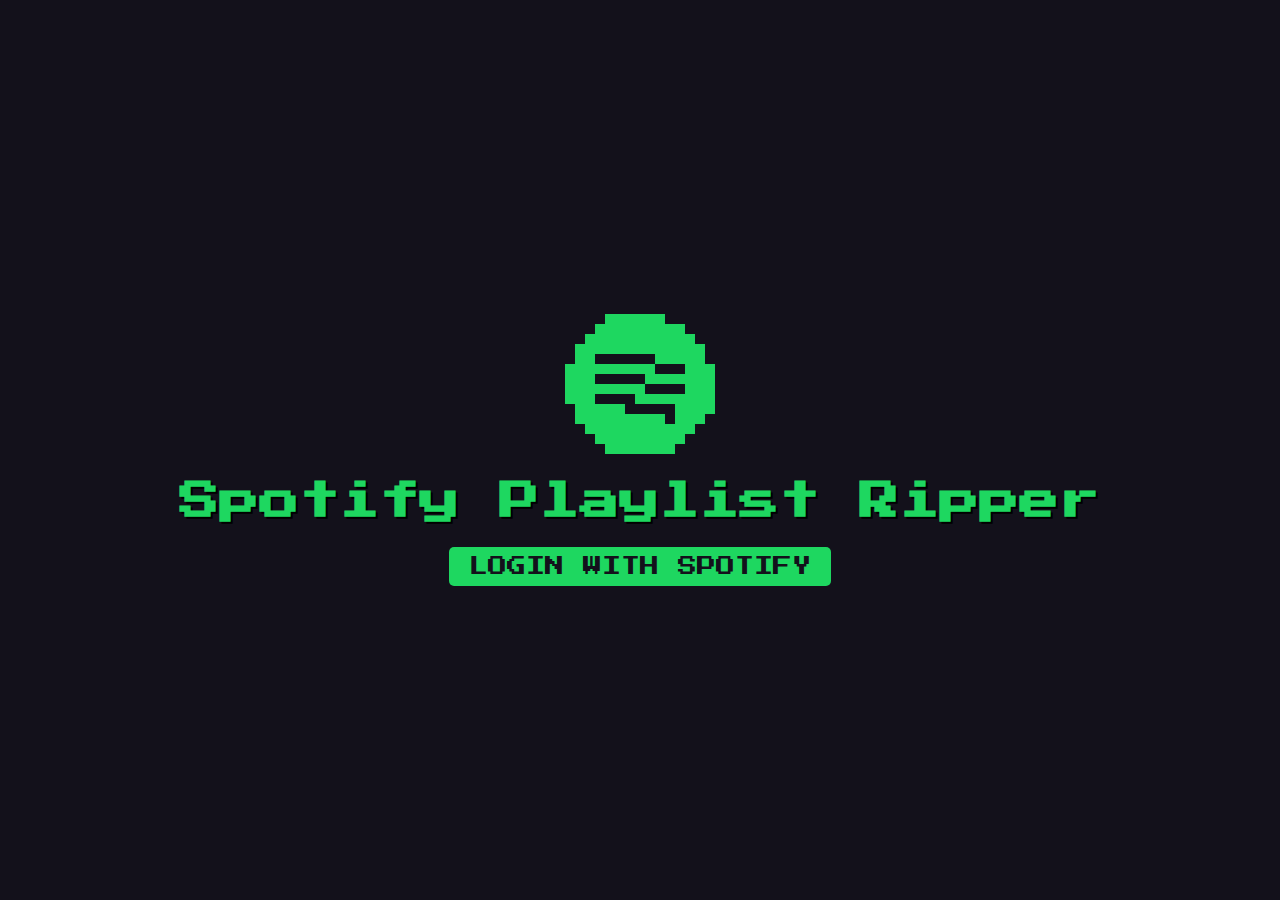
<file: templates/index.html>
<!DOCTYPE html>
<html lang="en">
<head>
    <meta charset="UTF-8">
    <meta name="viewport" content="width=device-width, initial-scale=1.0">
    <title>Spotify Playlist Ripper</title>
    <link rel="stylesheet" href="/static/css/colours.css">
    <link rel="stylesheet" href="/static/css/styles.css">
    <style>
        body {
            background-color: var(--background-color);
            display: flex;
            flex-direction: column;
            align-items: center;
            justify-content: center;
            height: 100vh;
            margin: 0;
        }

        img {
            width: 150px;
            height: auto;
            image-rendering: pixelated;
        }

        h1 {
            font-size: 2.5rem;
            color: var(--primary-color);
            text-shadow: 2px 2px var(--shadow-color);
        }

        button {
            background-color: var(--primary-color);
            color: var(--text-color);
            font-size: 1.2rem;
            padding: 10px 20px;
            border: none;
            border-radius: 5px;
            cursor: pointer;
            text-transform: uppercase;
            font-family: 'Press Start 2P', cursive;
            transition: transform 0.2s, box-shadow 0.2s;
        }

        button:hover {
            background-color: var(--primary-color);
            transform: translateY(-5px);
            box-shadow: 4px 4px 0 var(--shadow-color);
        }
    </style>
    <link href="https://fonts.googleapis.com/css2?family=Press+Start+2P&display=swap" rel="stylesheet">
</head>
<body>
    <img src="/static/logo.png" alt="Spotify Logo">
    <h1>Spotify Playlist Ripper</h1>
    <button onclick="window.location.href='/login'">Login With Spotify</button>
</body>
</html>
</file>
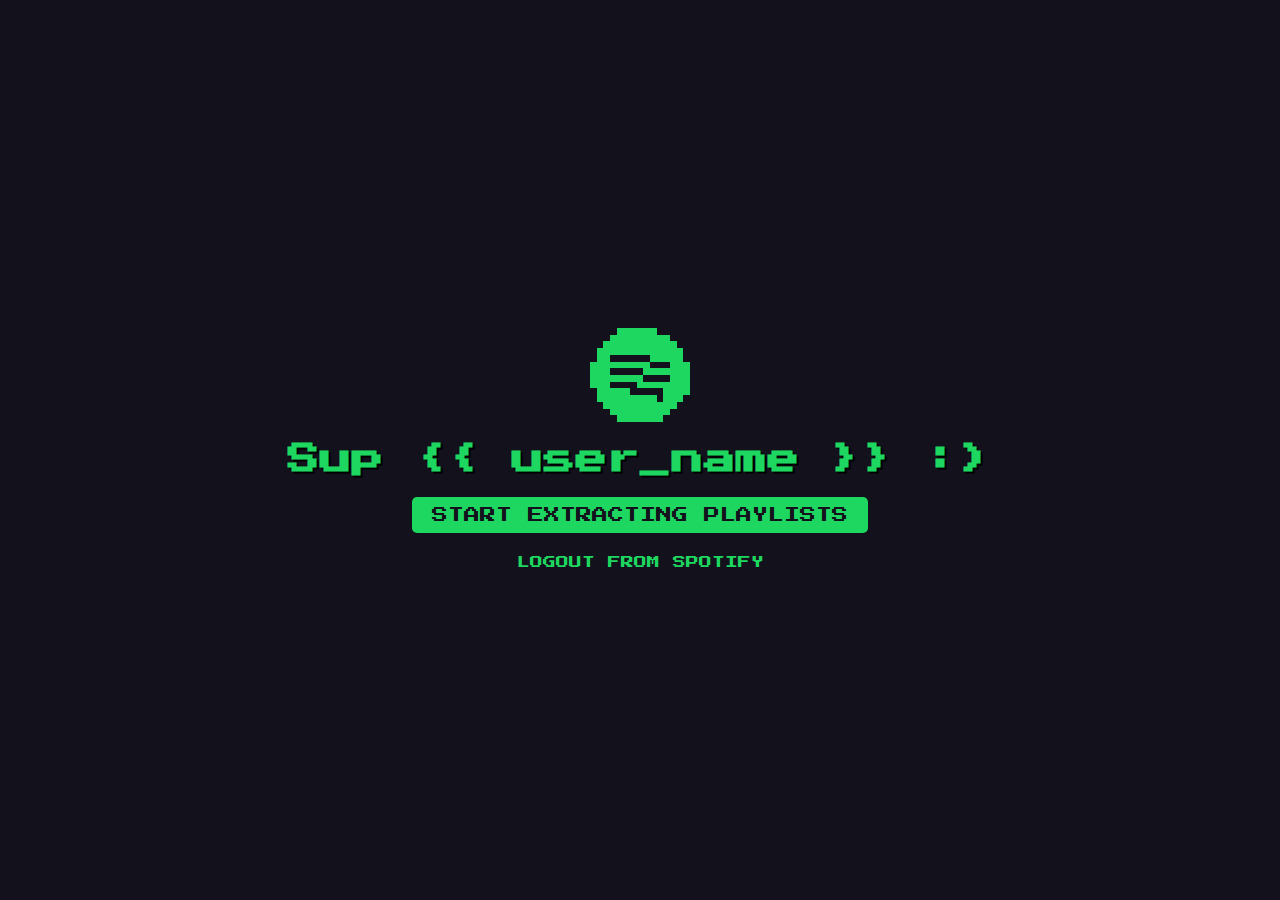
<file: templates/dashboard.html>
<!DOCTYPE html>
<html lang="en">
<head>
    <meta charset="UTF-8">
    <meta name="viewport" content="width=device-width, initial-scale=1.0">
    <title>Dashboard</title>
    <link rel="stylesheet" href="/static/css/colours.css">
    <link rel="stylesheet" href="/static/css/styles.css">
    <style>
        body {
            background-color: var(--background-color);
            display: flex;
            flex-direction: column;
            align-items: center;
            justify-content: center;
            height: 100vh;
            margin: 0;
        }

        img {
            width: 100px;
            height: auto;
            image-rendering: pixelated;
        }

        h1 {
            font-size: 2rem;
            color: var(--primary-color);
            text-shadow: 2px 2px var(--shadow-color);
        }

        button {
            background-color: var(--primary-color);
            color: var(--text-color);
            font-size: 1rem;
            padding: 10px 20px;
            border: none;
            border-radius: 5px;
            cursor: pointer;
            text-transform: uppercase;
            font-family: 'Press Start 2P', cursive;
            transition: transform 0.2s, box-shadow 0.2s;
        }

        button:hover {
            background-color: var(--primary-color);
            transform: translateY(-5px);
            box-shadow: 4px 4px 0 var(--shadow-color);
        }

        button.logout {
            background: none;
            color: var(--primary-color);
            font-size: 0.8rem;
            padding: 3px 8px;
            border: none;
            cursor: pointer;
            text-transform: uppercase;
            font-family: 'Press Start 2P', cursive;
            margin-top: 20px; /* Add more gap */
            box-shadow: none; /* Remove box shadow */
        }

        button.logout:hover {
            text-decoration: underline;
        }
    </style>
    <link href="https://fonts.googleapis.com/css2?family=Press+Start+2P&display=swap" rel="stylesheet">
</head>
<body>
    <img src="/static/logo.png" alt="Spotify Logo">
    <h1>Sup {{ user_name }} :)</h1>
    <button onclick="window.location.href='/extract-playlists'">Start Extracting Playlists</button>
    <button class="logout" onclick="window.location.href='/logout'">Logout from Spotify</button>
</body>
</html>
</file>
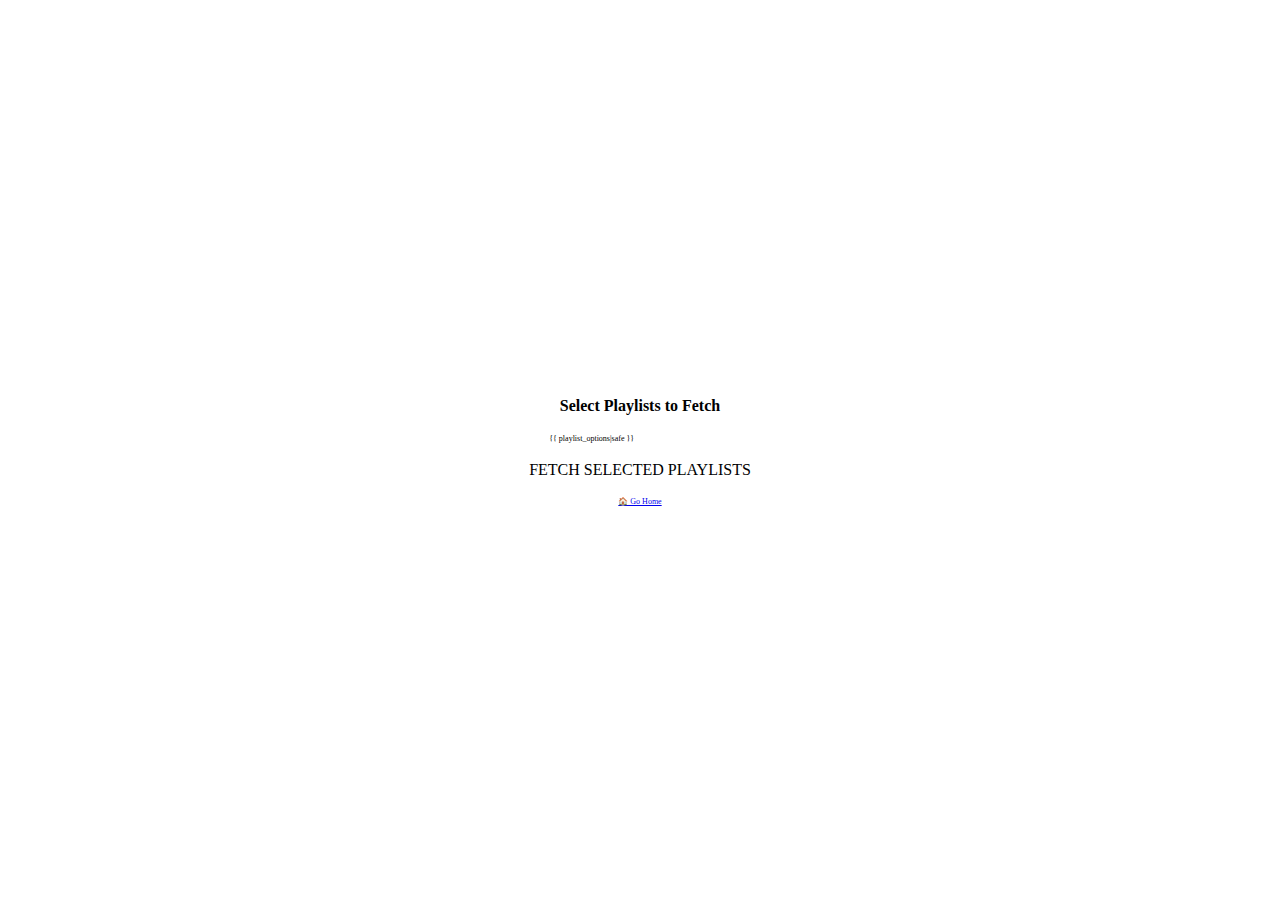
<file: templates/fetch_data.html>
<!DOCTYPE html>
<html lang="en">
<head>
    <meta charset="UTF-8">
    <meta name="viewport" content="width=device-width, initial-scale=1.0">
    <title>Select Playlists</title>
    <link rel="stylesheet" href="/static/css/styles.css">
</head>
<body>
    <h1>Select Playlists to Fetch</h1>
    <form method="POST">
        <ul>
            {{ playlist_options|safe }}
        </ul>
        <button type="submit">Fetch Selected Playlists</button>
    </form>
    <p><a href="/">🏠 Go Home</a></p>
</body>
</html>
</file>
<file: static/css/colours.css>
:root {
    --background-color: #13111b;
    --primary-color: #1ed760;
    --text-color: #13111b;
    --shadow-color: #000;
}
</file>
<file: static/css/styles.css>
body {
    background-color: var(--background-color);
    display: flex;
    flex-direction: column;
    align-items: center;
    justify-content: center;
    height: 100vh;
    margin: 0;
    font-family: 'Press Start 2P', cursive;
    font-size: 0.5rem;
}

button {
    background-color: var(--primary-color);
    color: var(--text-color);
    font-size: 1rem;
    padding: 10px 20px;
    border: none;
    border-radius: 5px;
    cursor: pointer;
    text-transform: uppercase;
    font-family: 'Press Start 2P', cursive;
    transition: transform 0.2s, box-shadow 0.2s;
}

button:hover {
    background-color: var(--primary-color);
    transform: translateY(-5px);
    box-shadow: 4px 4px 0 var(--shadow-color);
}

button.logout {
    background: none;
    color: var(--primary-color);
    font-size: 0.8rem;
    padding: 3px 8px;
    border: none;
    cursor: pointer;
    text-transform: uppercase;
    font-family: 'Press Start 2P', cursive;
    margin-top: 20px; /* Add more gap */
    box-shadow: none; /* Remove box shadow */
}

button.logout:hover {
    text-decoration: underline;
}
</file>
